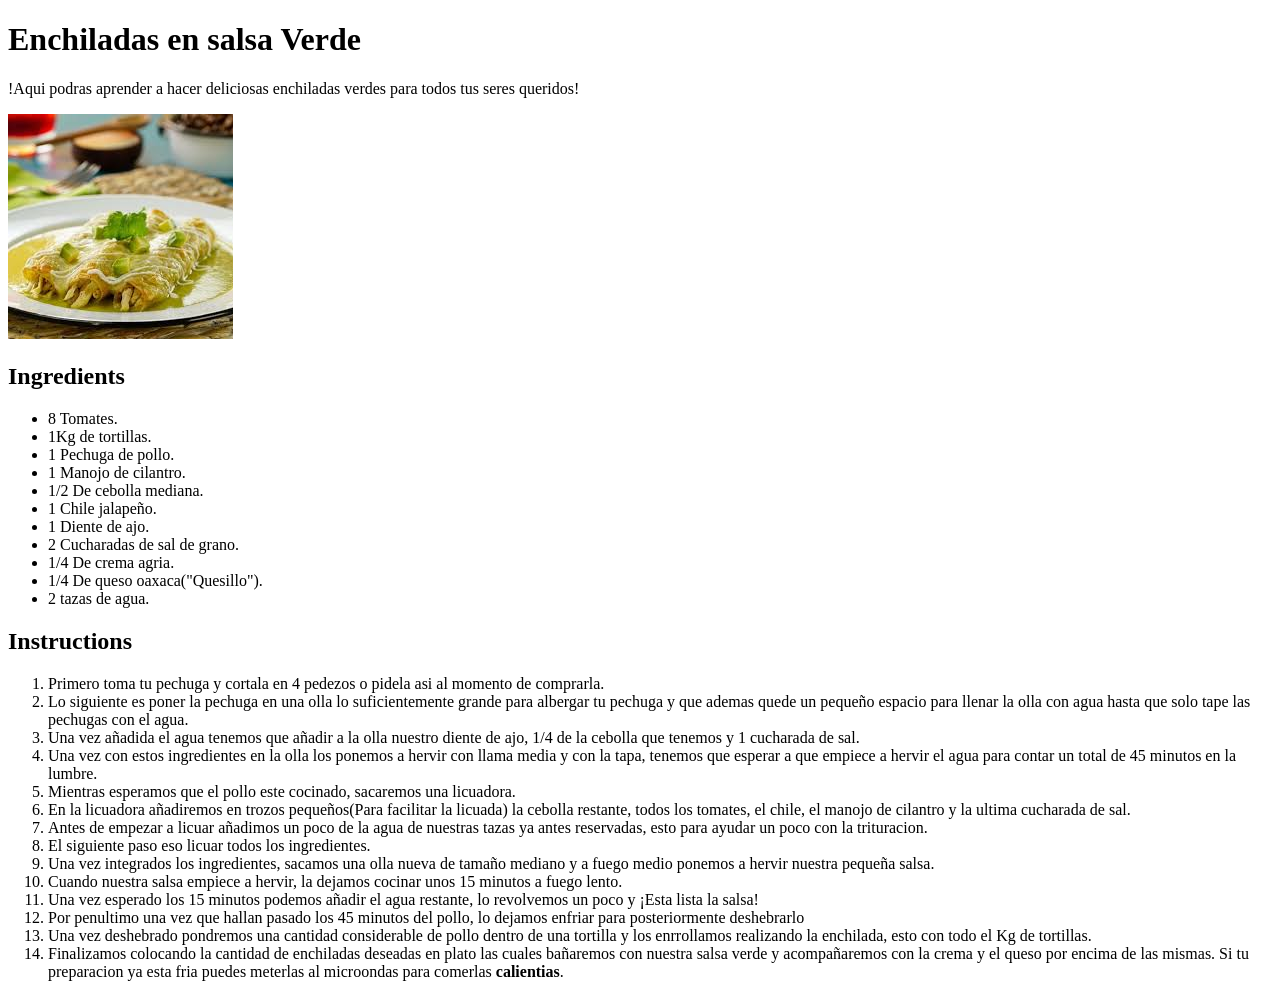
<file: Enchiladas-recipe.html>
<!DOCTYPE html>
<html lang="en">
  <head>
    <meta charset = "UTF-8">
    <title> Enchiladas en salsa verde </title>
  </head>
  <body>
    <h1>Enchiladas en salsa Verde</h1>
    <p>!Aqui podras aprender a hacer deliciosas enchiladas verdes para todos tus seres queridos!</p>
    <img src="[data-uri]" alt="Un plato de enchiladas suizas">
    <h2>Ingredients</h2>
    <ul>
      <li>8 Tomates.</li>
      <li>1Kg de tortillas.</li>
      <li>1 Pechuga de pollo.</li>
      <li>1 Manojo de cilantro.</li>
      <li>1/2 De cebolla mediana.</li>
      <li>1 Chile jalapeño.</li>
      <li>1 Diente de ajo.</li>
      <li>2 Cucharadas de sal de grano.</li>
      <li>1/4 De crema agria.</li>
      <li>1/4 De queso oaxaca("Quesillo").</li>
      <li>2 tazas de agua.</li>
    </ul>
    <h2>Instructions</h2>
    <ol>
      <li>Primero toma tu pechuga y cortala en 4 pedezos o pidela asi al momento de comprarla.</li>
      <li>Lo siguiente es poner la pechuga en una olla lo suficientemente grande para albergar tu pechuga y que ademas quede un pequeño espacio para llenar la olla con agua hasta que solo tape las pechugas con el agua.</li>
      <li>Una vez añadida el agua tenemos que añadir a la olla nuestro diente de ajo, 1/4 de la cebolla que tenemos y 1 cucharada de sal.</li>
      <li>Una vez con estos ingredientes en la olla los ponemos a hervir con llama media y con la tapa, tenemos que esperar a que empiece a hervir el agua para contar un total de 45 minutos en la lumbre.</li>
      <li>Mientras esperamos que el pollo este cocinado, sacaremos una licuadora.</li>
      <li>En la licuadora añadiremos en trozos pequeños(Para facilitar la licuada) la cebolla restante, todos los tomates, el chile, el manojo de cilantro y la ultima cucharada de sal.</li>
      <li>Antes de empezar a licuar añadimos un poco de la agua de nuestras tazas ya antes reservadas, esto para ayudar un poco con la trituracion.</li>
      <li>El siguiente paso eso licuar todos los ingredientes.</li>
      <li>Una vez integrados los ingredientes, sacamos una olla nueva de tamaño mediano y a fuego medio ponemos a hervir nuestra pequeña salsa.</li>
      <li>Cuando nuestra salsa empiece a hervir, la dejamos cocinar unos 15 minutos a fuego lento.</li>
      <li>Una vez esperado los 15 minutos podemos añadir el agua restante, lo revolvemos un poco y ¡Esta lista la salsa!</li>
      <li>Por penultimo una vez que hallan pasado los 45 minutos del pollo, lo dejamos enfriar para posteriormente deshebrarlo</li>
      <li>Una vez deshebrado pondremos una cantidad considerable de pollo dentro de una tortilla y los enrrollamos realizando la enchilada, esto con todo el Kg de tortillas.</li>
      <li>Finalizamos colocando la cantidad de enchiladas deseadas en plato las cuales bañaremos con nuestra salsa verde y acompañaremos con la crema y el queso por encima de las mismas. Si tu preparacion ya esta fria puedes meterlas al microondas para comerlas <strong>calientias</strong>.</li>
    </ol>
  </body>
</html>
</file>
